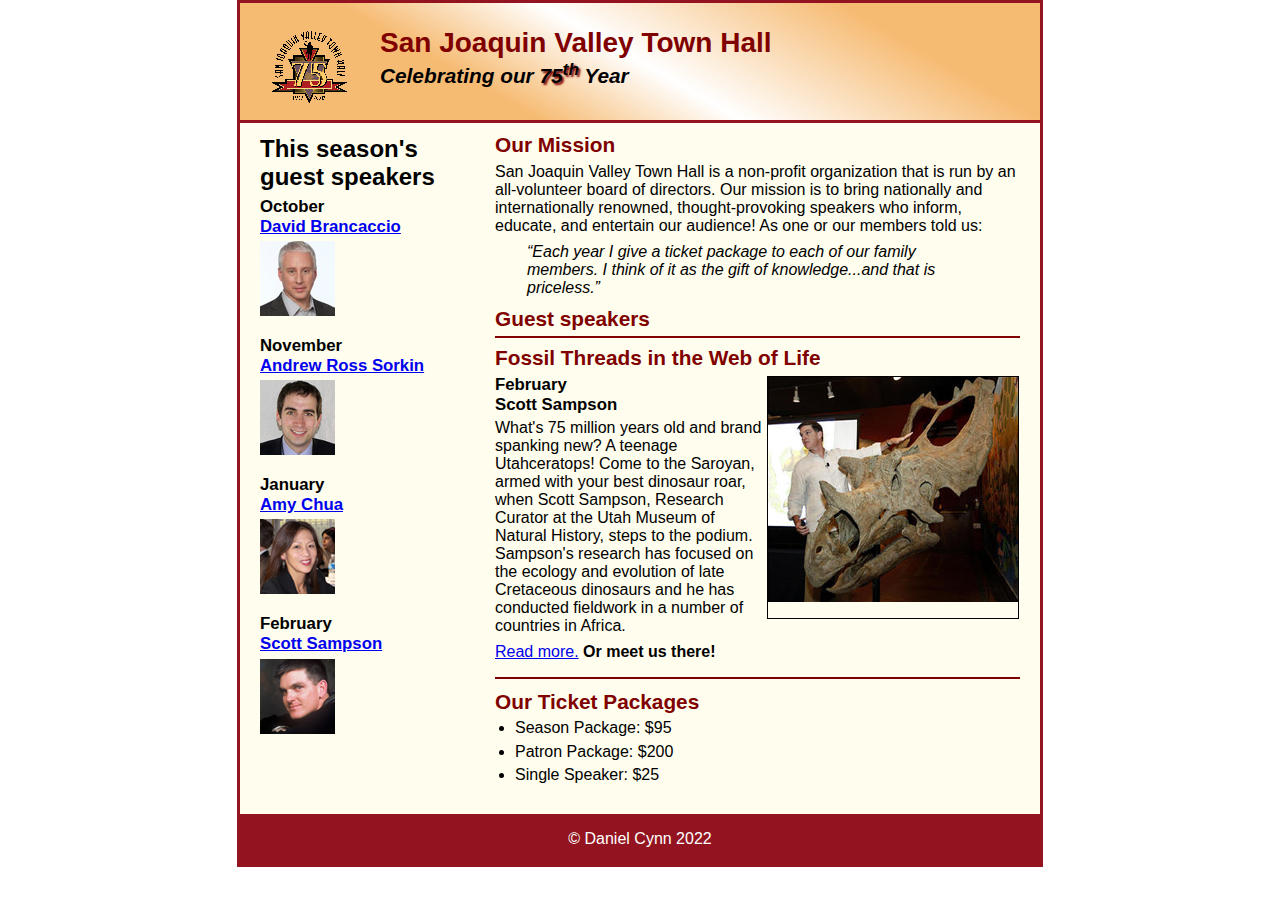
<file: index.html>
<!DOCTYPE html>
<html lang="en">

<head>
	<meta charset="utf-8">
	<title>San Joaquin Valley Town Hall</title>
	<link rel="shortcut icon" href="images/favicon.ico">
	<link rel="stylesheet" href="styles/c6_main.css">
</head>

<body>
	<header>
		<img src="images/town_hall_logo.gif" alt="Town Hall logo" height="80">
		<h2>San Joaquin Valley Town Hall</h2>
		<h3>Celebrating our <span class="shadow">75<sup>th</sup></span> Year</h3>
	</header>
	<main>
		<section>
			<h2>Our Mission</h2>
			<p>San Joaquin Valley Town Hall is a non-profit organization that is run by an 
				all-volunteer board of directors. Our mission is to bring nationally and 
				internationally renowned, thought-provoking speakers who inform, educate, 
				and entertain our audience! As one or our members told us:</p>
			<blockquote>&ldquo;Each year I give a ticket package to each of our family members. 
				I think of it as the gift of knowledge...and that is priceless.&rdquo;</blockquote>
				<h2>Guest speakers</h2>
			<article>
				<h2>Fossil Threads in the Web of Life</h2>
				<img src="images/sampson_dinosaur.jpg" alt="Scott Sampson with dinosaur">
				<h3>February<br>
				Scott Sampson</h3>
				<p>What's 75 million years old and brand spanking new? A teenage Utahceratops! 
				Come to the Saroyan, armed with your best dinosaur roar, when Scott Sampson, Research 
				Curator at the Utah Museum of Natural History, steps to the podium. Sampson's research 
				has focused on the ecology and evolution of late Cretaceous dinosaurs and he has conducted 
				fieldwork in a number of countries in Africa.</p>
				<p><a href="speakers/sampson.html">Read more.</a>&nbsp;<b>Or meet us there!</b></p>
			</article>

			<h2>Our Ticket Packages</h2>
			<ul>
				<li>Season Package: $95</li>
				<li>Patron Package: $200</li>
				<li>Single Speaker: $25</li>
			</ul>
		</section>

		<aside>
			<h1>This season's guest speakers</h1>
			<h3>October<br><a href="speakers/brancaccio.html">David Brancaccio</a></h3>
			<img src="images/brancaccio75.jpg" alt="David Brancaccio photo">
			<h3>November<br><a href="speakers/sorkin.html">Andrew Ross Sorkin</a></h3>
			<img src="images/sorkin75.jpg" alt="Andrew Ross Sorkin photo">
			<h3>January<br><a href="speakers/chua.html">Amy Chua</a></h3>
			<img src="images/chua75.jpg" alt="Amy Chua photo">
			<h3>February<br><a href="speakers/sampson.html">Scott Sampson</a></h3>
			<img src="images/sampson75.jpg" alt="Scott Sampson photo">
		</aside>
	</main>
	<footer>
		<p>&copy; Daniel Cynn 2022</p>
	</footer>
</body>
</html>
</file>
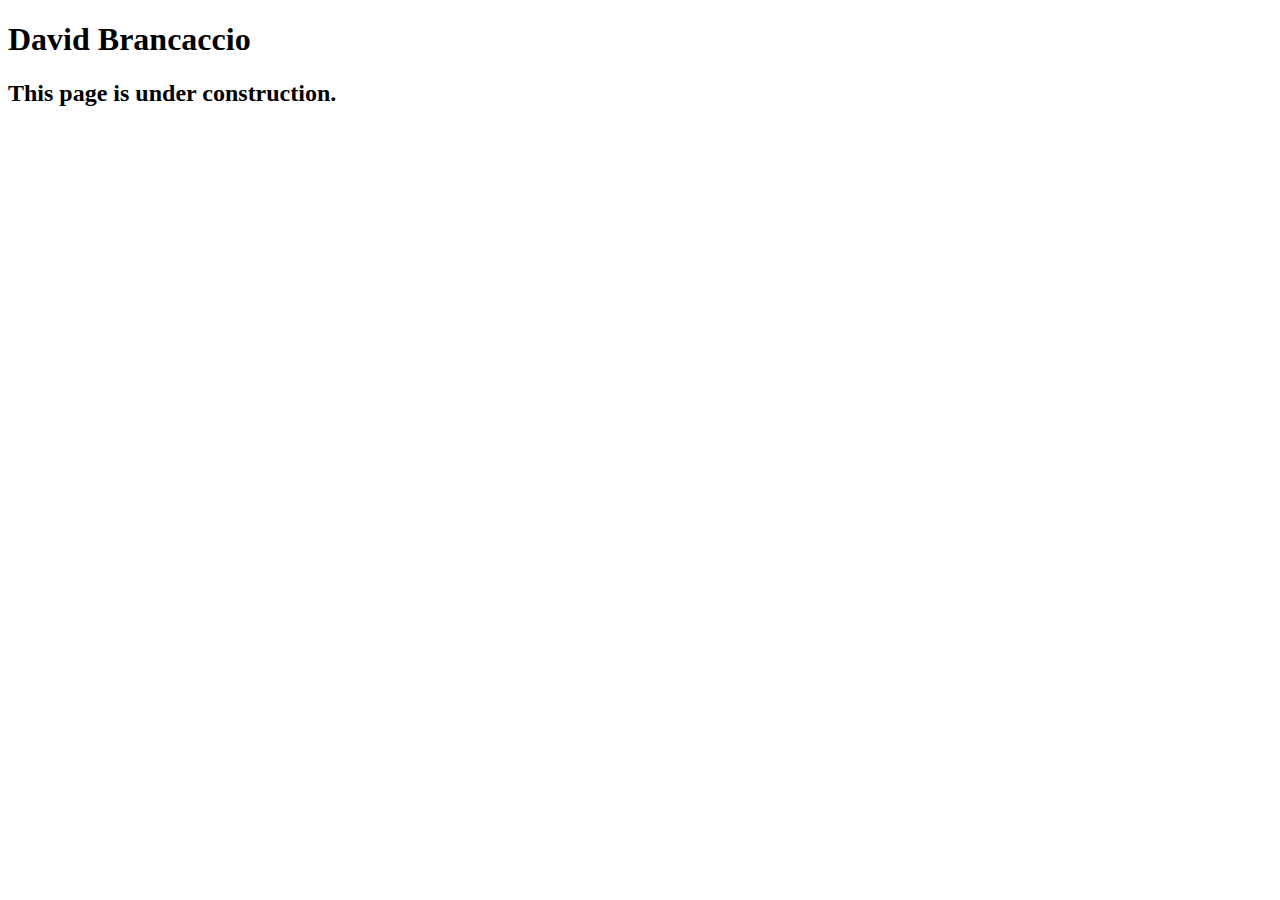
<file: speakers/brancaccio.html>
<!DOCTYPE html>
<html lang="en">

<head>
	<meta charset="utf-8">
	<title>San Joaquin Valley Town Hall</title>
	<link rel="shortcut icon" href="images/favicon.ico">
</head>

<body>
    <main>
	    <h1>David Brancaccio</h1>
	    <h2>This page is under construction.</h2>	        
    </main>
</body>

</html>
</file>
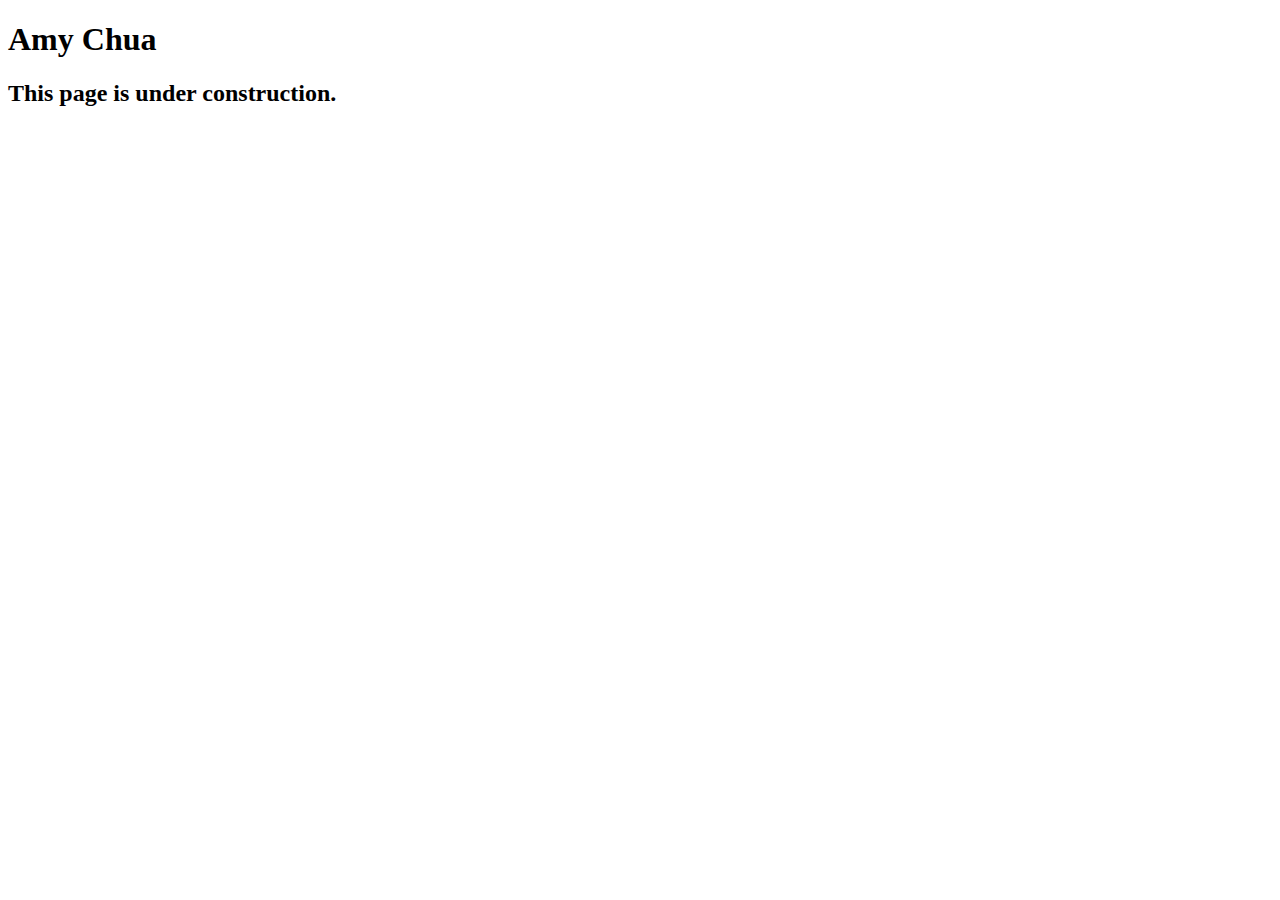
<file: speakers/chua.html>
<!DOCTYPE html>
<html lang="en">

<head>
	<meta charset="utf-8">
	<title>San Joaquin Valley Town Hall</title>
	<link rel="shortcut icon" href="images/favicon.ico">
</head>

<body>
	<main>
		<h1>Amy Chua</h1>
		<h2>This page is under construction.</h2>
	</main>
</body>

</html>
</file>
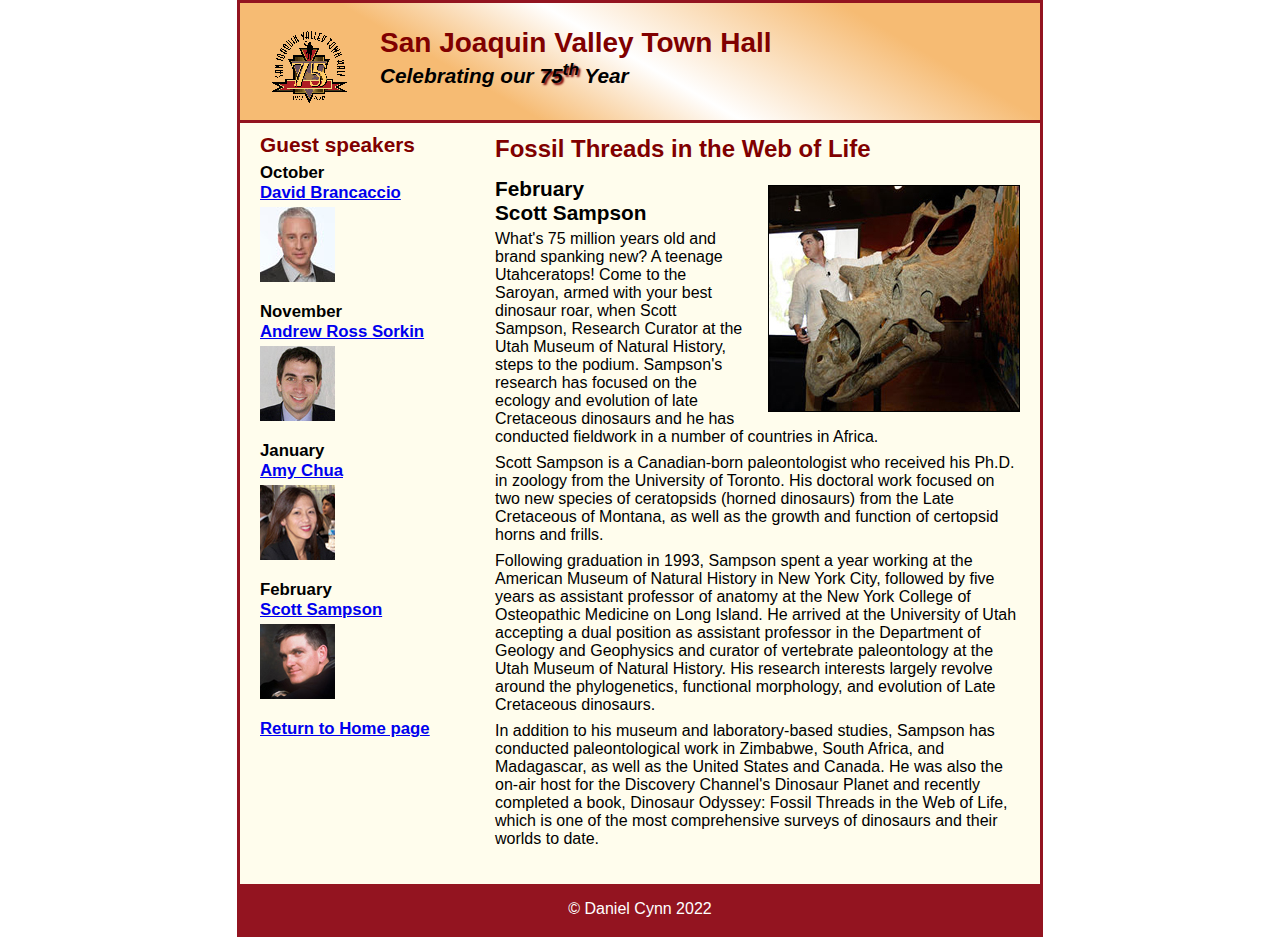
<file: speakers/sampson.html>
<!DOCTYPE html>
<html lang="en">

<head>
	<meta charset="utf-8">
	<title>San Joaquin Valley Town Hall</title>
	<link rel="shortcut icon" href="../images/favicon.ico">
	<link rel="stylesheet" href="../styles/speaker.css">
</head>

<body>
	<header>
		<img src="../images/town_hall_logo.gif" alt="Town Hall logo" height="80">
		<h2>San Joaquin Valley Town Hall</h2>
		<h3>Celebrating our <span class="shadow">75<sup>th</sup></span> Year</h3>
	</header>
	<main>
		<section>
			<h1>Fossil Threads in the Web of Life</h1>
			<article>
				<img src="../images/sampson_dinosaur.jpg" alt="Scott Sampson with dinosaur">
				<h2>February<br>Scott Sampson</h2>
				<p>What's 75 million years old and brand spanking new? A teenage Utahceratops! Come to the 
				   Saroyan, armed with your best dinosaur roar, when Scott Sampson, Research Curator at the 
				   Utah Museum of Natural History, steps to the podium. Sampson's research has focused on the 
				   ecology and evolution of late Cretaceous dinosaurs and he has conducted fieldwork in a number 
				   of countries in Africa.</p>
				<p>Scott Sampson is a Canadian-born paleontologist who received his Ph.D. in zoology from the 
				   University of Toronto. His doctoral work focused on two new species of ceratopsids (horned 
				   dinosaurs) from the Late Cretaceous of Montana, as well as the growth and function of certopsid 
				   horns and frills.</p>
				<p>Following graduation in 1993, Sampson spent a year working at the American Museum of Natural 
				   History in New York City, followed by five years as assistant professor of anatomy at the New 
				   York College of Osteopathic Medicine on Long Island. He arrived at the University of Utah 
				   accepting a dual position as assistant professor in the Department of Geology and Geophysics 
				   and curator of vertebrate paleontology at the Utah Museum of Natural History. His research 
				   interests largely revolve around the phylogenetics, functional morphology, and evolution of 
				   Late Cretaceous dinosaurs.</p>
				<p>In addition to his museum and laboratory-based studies, Sampson has conducted paleontological 
				   work in Zimbabwe, South Africa, and Madagascar, as well as the United States and Canada. He was 
				   also the on-air host for the Discovery Channel's Dinosaur Planet and recently completed a book, 
				   Dinosaur Odyssey: Fossil Threads in the Web of Life, which is one of the most 
				   comprehensive surveys of dinosaurs and their worlds to date.</p>
			</article>
		</section>
		
		<aside>
			<h2>Guest speakers</h2>
			<h3>October<br><a href="../speakers/brancaccio.html">David Brancaccio</a></h3>
			<img src="../images/brancaccio75.jpg" alt="David Brancaccio photo">
			<h3>November<br><a href="../speakers/sorkin.html">Andrew Ross Sorkin</a></h3>
			<img src="../images/sorkin75.jpg" alt="Andrew Ross Sorkin photo">
			<h3>January<br><a href="../speakers/chua.html">Amy Chua</a></h3>
			<img src="../images/chua75.jpg" alt="Amy Chua photo">
			<h3>February<br><a href="../speakers/sampson.html">Scott Sampson</a></h3>
			<img src="../images/sampson75.jpg" alt="Scott Sampson photo">
			<h3><a href="../index.html">Return to Home page</a></h3>
		</aside>
	</main>
	<footer>
		<p>&copy; Daniel Cynn 2022</p>
	</footer>
</body>
</html>
</file>
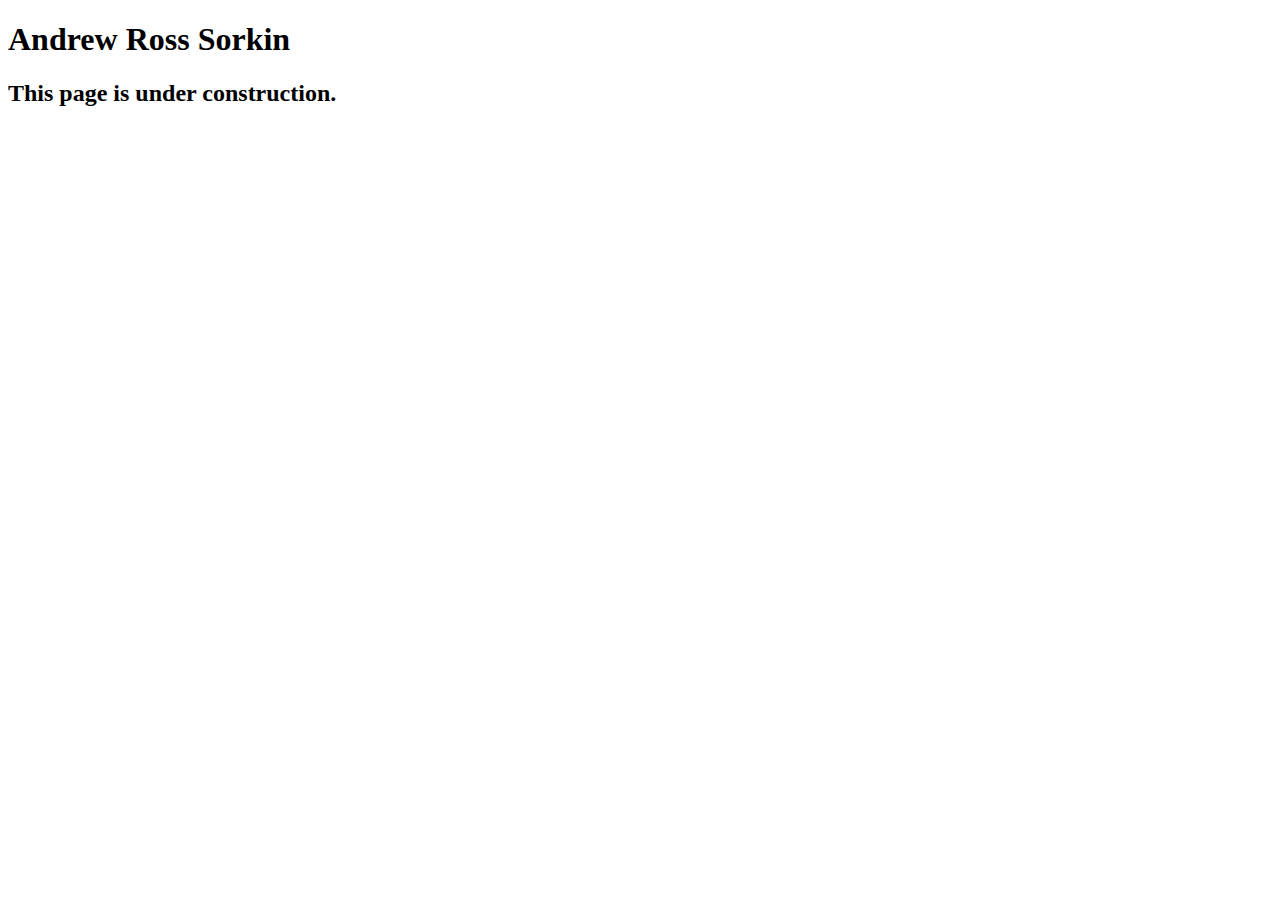
<file: speakers/sorkin.html>
<!DOCTYPE html>
<html lang="en">

<head>
	<meta charset="utf-8">
	<title>San Joaquin Valley Town Hall</title>
	<link rel="shortcut icon" href="images/favicon.ico">
</head>

<body>
	<main>
		<h1>Andrew Ross Sorkin</h1>
		<h2>This page is under construction.</h2>
	</main>
</body>

</html>
</file>
<file: styles/c6_main.css>
/* the styles for the elements */
* {
	margin: 0;
	padding: 0;
}
html {
	background-color: white;
}
body {
	font-family: Arial, Helvetica, sans-serif;
    font-size: 100%;
    width: 800px;
    margin: 0 auto;
    border: 3px solid #931420;
    background-color: #fffded;
}
a:focus, a:hover {
	font-style: italic;
}
/* the styles for the header */
header {
	padding: 1.5em 0 2em 0;
	border-bottom: 3px solid #931420;
	background-image: -moz-linear-gradient(
	    30deg, #f6bb73 0%, #f6bb73 30%, white 50%, #f6bb73 80%, #f6bb73 100%);
	background-image: -webkit-linear-gradient(
	    30deg, #f6bb73 0%, #f6bb73 30%, white 50%, #f6bb73 80%, #f6bb73 100%);
	background-image: -o-linear-gradient(
	    30deg, #f6bb73 0%, #f6bb73 30%, white 50%, #f6bb73 80%, #f6bb73 100%);
	background-image: linear-gradient(
	    30deg, #f6bb73 0%, #f6bb73 30%, white 50%, #f6bb73 80%, #f6bb73 100%);
}
header h2 {
	font-size: 175%;
	color: #800000;
}
header h3 {
	font-size: 130%;
	font-style: italic;
}
header img {
	float: left;
	padding: 0 30px;
}
.shadow {
	text-shadow: 2px 2px 2px #800000;
}
/* the styles for the main content */
main {
	clear: left;

}
main {

}
main h1 {
	font-size: 150%;
	padding-top: .5em;
	padding-bottom: .25em;
	margin: 0 0 0 0;

}
main h2 {
	color: #800000;
	font-size: 130%;
	padding: .5em 0 .25em 0;
}
main h3 {
	font-size: 105%;
	padding-bottom: .25em;
}
main img {
	padding-bottom: 1em;
}
main p {
	padding-bottom: .5em;
}
main blockquote {
	padding: 0 2em;
	font-style: italic;
}
main ul {
	padding: 0 0 .25em 1.25em;
}
main li {
	padding-bottom: .35em;
}

/* the styles for the article */
article {
	padding: .5em 0;
	border-top: 2px solid #800000;
	border-bottom: 2px solid #800000;
}
article h2 {
	padding-top: 0;
}
article h3 {
	font-size: 105%;
	padding-bottom: .25em;
}
article img {
	float: right;
	border: 1px solid black;
	margin: 1px;

}
/* the styles for the aside */

aside h3 {
	font-size: 105%;
	padding-bottom: .25em;
}
aside img {
	padding-bottom: 1em;
}

/* the styles for the footer */
footer {
	background-color: #931420;
	clear: right;

}
footer p {
	text-align: center;
	color: white;
	padding: 1em 0;
}
section {
	width: 525px;
	float: right;
	padding-right: 20px;
	padding-left: 20px;
	padding-bottom: 20px;
}
aside {
	width: 215px;
	float: right;
	padding-left: 20px;
	padding-bottom: 20px;
}
</file>
<file: styles/speaker.css>
/* the styles for the elements */
* {
	margin: 0;
	padding: 0;
}
html {
	background-color: white;
}
body {
	font-family: Arial, Helvetica, sans-serif;
    font-size: 100%;
    width: 800px;
    margin: 0 auto;
    border: 3px solid #931420;
    background-color: #fffded;
}
a:focus, a:hover {
	font-style: italic;
}
/* the styles for the header */
header {
	padding: 1.5em 0 2em 0;
	border-bottom: 3px solid #931420;
		background-image: -moz-linear-gradient(
	    30deg, #f6bb73 0%, #f6bb73 30%, white 50%, #f6bb73 80%, #f6bb73 100%);
	background-image: -webkit-linear-gradient(
	    30deg, #f6bb73 0%, #f6bb73 30%, white 50%, #f6bb73 80%, #f6bb73 100%);
	background-image: -o-linear-gradient(
	    30deg, #f6bb73 0%, #f6bb73 30%, white 50%, #f6bb73 80%, #f6bb73 100%);
	background-image: linear-gradient(
	    30deg, #f6bb73 0%, #f6bb73 30%, white 50%, #f6bb73 80%, #f6bb73 100%);
}
header h2 {
	font-size: 175%;
	color: #800000;
}
header h3 {
	font-size: 130%;
	font-style: italic;
}
header img {
	float: left;
	padding: 0 30px;
}
.shadow {
	text-shadow: 2px 2px 2px #800000;
}
/* the styles for the section */
section {
	width: 525px;
	float: right;
	padding: 0 20px 20px 20px;
}
section h1 {
	font-size: 150%;
	padding: .5em 0 .25em 0;
	margin: 0;
	color: #800000;
}
section h2 {
	font-size: 130%;
	padding: .5em 0 .25em 0;
}
section p {
	padding-bottom: .5em;
}
section blockquote {
	padding: 0 2em;
	font-style: italic;
}
section ul {
	padding: 0 0 .25em 1.25em;
}
section li {
	padding-bottom: .35em;
}

/* the styles for the article */
article {
	padding: .5em 0;

}
article h2 {
	padding-top: 0;
}
article h3 {
	font-size: 105%;
	padding-bottom: .25em;
}
article img {
	float: right;
	margin: .5em 0 1em 1em;
	border: 1px solid black;
}

/* the styles for the aside */
aside {
	width: 215px;
	float: right;
	padding: 0 0 20px 20px;
}
aside h2 {
	color: #800000;
	font-size: 130%;
	padding: .5em 0 .25em 0;
}
aside h3 {
	font-size: 105%;
	padding-bottom: .25em;
}
aside img {
	padding-bottom: 1em;
}

/* the styles for the footer */
footer {
	background-color: #931420;
	clear: both;

}
footer p {
	text-align: center;
	color: white;
	padding: 1em 0;
}
</file>
